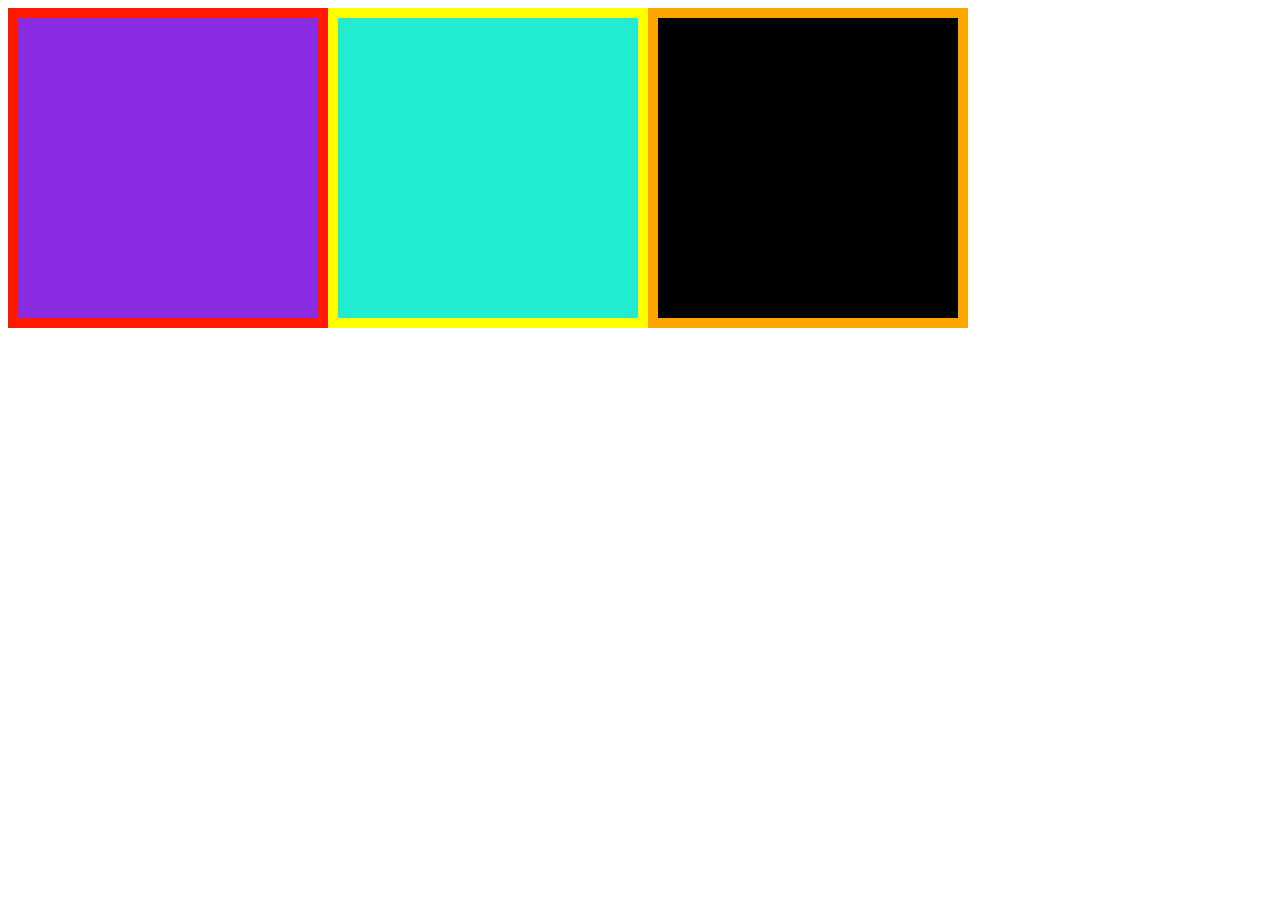
<file: index.html>
<!DOCTYPE html>
<html lang="en">
<head>
    <meta charset="UTF-8">
    <meta name="viewport" content="width=device-width, initial-scale=1.0">
    <title>nsei</title>
    <link rel="stylesheet" href="style.css">
</head>
<body>
    <div id="caixa1"></div>
    <div id="caixa2"></div>
    <div id="caixa3"></div>
    <div id="triangulo"></div>
</body>
</html>
</file>
<file: style.css>
#caixa1{
    background-color: blueviolet;
     width: 300px;
     height: 300px;
     display: block;
     float: left;
     border: 10px solid rgb(255, 25, 0);
    }

    #caixa2{
        background-color: rgb(33, 236, 209);
        width: 300px;
        height:300px;
        display: block;
        float:  left;
        border: 10px solid yellow;
    }

 #caixa3{
    background-color: black;
    width: 300px;
    height: 300px;
    display: block;
    float: left;
    border: 10px solid orange;
}
#triangulo{
    border: 150px;
    border-top: 0;
    border-bottom: 150px;
    background-color: blueviolet;

}
</file>
